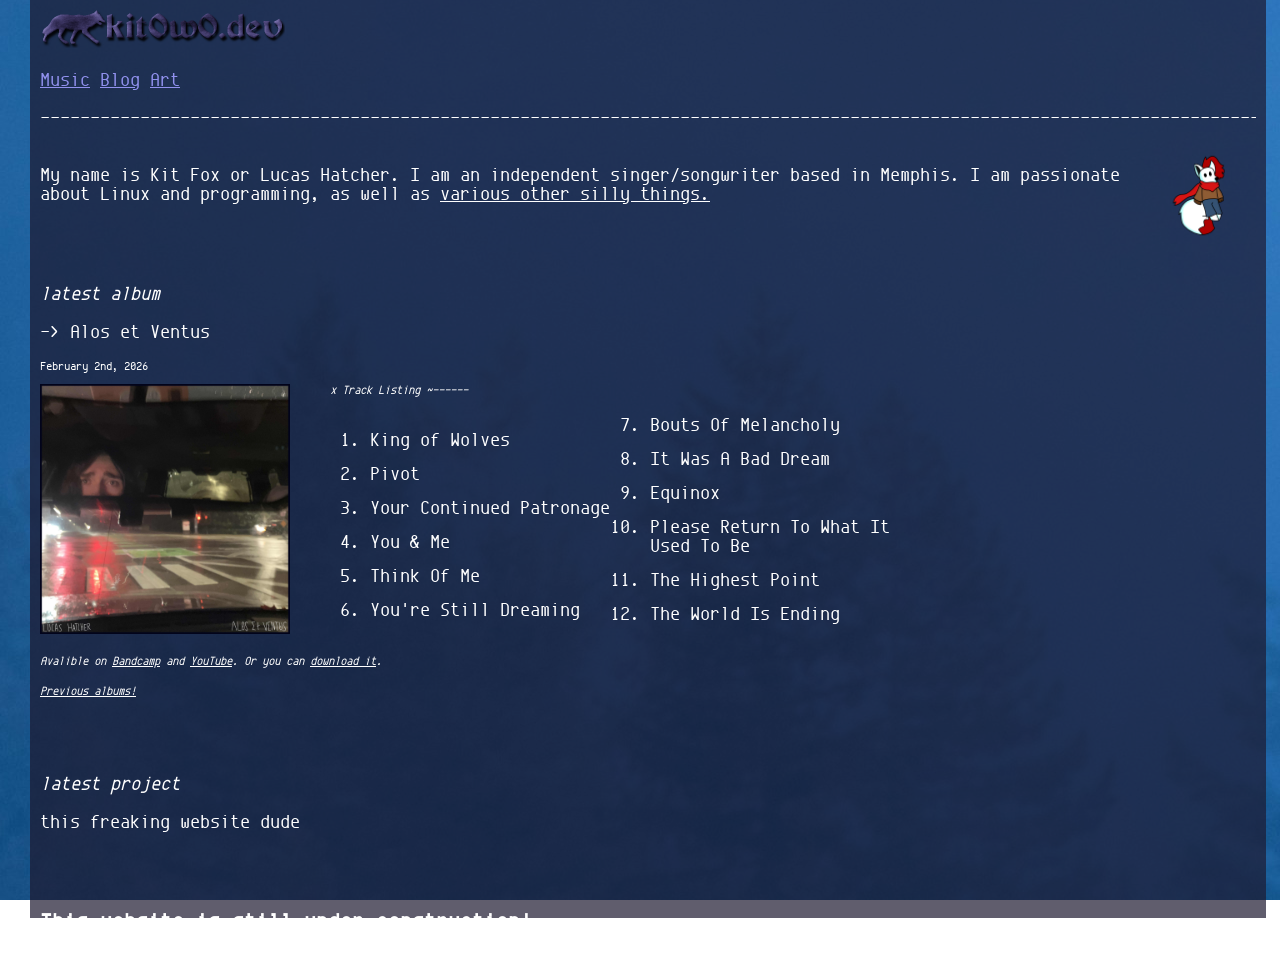
<file: index.html>
<!DOCTYPE html>
<html lang="en-US">
<title>kit0w0.dev</title>
<link rel="stylesheet" href="style.css">

<body class="content">
   <img src="img/logo.png" height="40px">  
    <p id="toolbar"> <a href="">Music</a>  <a href="./blog-shitty-website.html">Blog</a> <a href="">Art</a> </p>
    <p id="wrap">[base64] ultrawide pisses me off</p>

    <div class="container">
        <p>My name is Kit Fox or Lucas Hatcher. I am an independent singer/songwriter based in Memphis.
        I am passionate about Linux and programming, as well as <a href="you-asked.html">various other silly things.</a> </p>
        <img src="img/kit/kit01.png" width="100" height="100">
    </div>        
    <br>    

    <p class="italics">latest album</p>
    <p> -> Alos et Ventus</p>
    <p class="small-text"> February 2nd, 2026</p> 
    <img class="img-container" src="img/albums/Alos-et-Ventus.png" height="250px">
    <p class="small-italics">x Track Listing  ~------</p>
    <ol class="album-list"> 
       <li>King of Wolves</li>
       <li>Pivot</li> 
       <li>Your Continued Patronage</li>
       <li>You & Me</li>
       <li>Think Of Me</li>
       <li>You're Still Dreaming</li>
       <li>Bouts Of Melancholy</li>
       <li>It Was A Bad Dream</li>
       <li>Equinox</li>
       <li>Please Return To What It Used To Be</li>
       <li>The Highest Point</li>
       <li>The World Is Ending</li>
    </ol>
    <p class="small-italics">Avalible on <a href="https://lucashatcher.bandcamp.com/album/alos-et-ventus">Bandcamp</a> and <a href="https://www.youtube.com/playlist?list=PLckjIG5qHmKQtDxW-TwtZJx7z1pR3zOXF">YouTube</a>. Or you can <a href="./music/Alos-et-Ventus.zip">download it</a>.</p>
    <a class="small-italics" href="./music.html">Previous albums!</a>
    <br><br><br><br>
    
    <p class="italics">latest project</p>
    this freaking website dude
    <br><br><br><br>


    <h3>This website is still under construction!</h3>

    <p id="wrap">[base64] ultrawide pisses me off</p>

    </div>
</body>

</html>
</file>
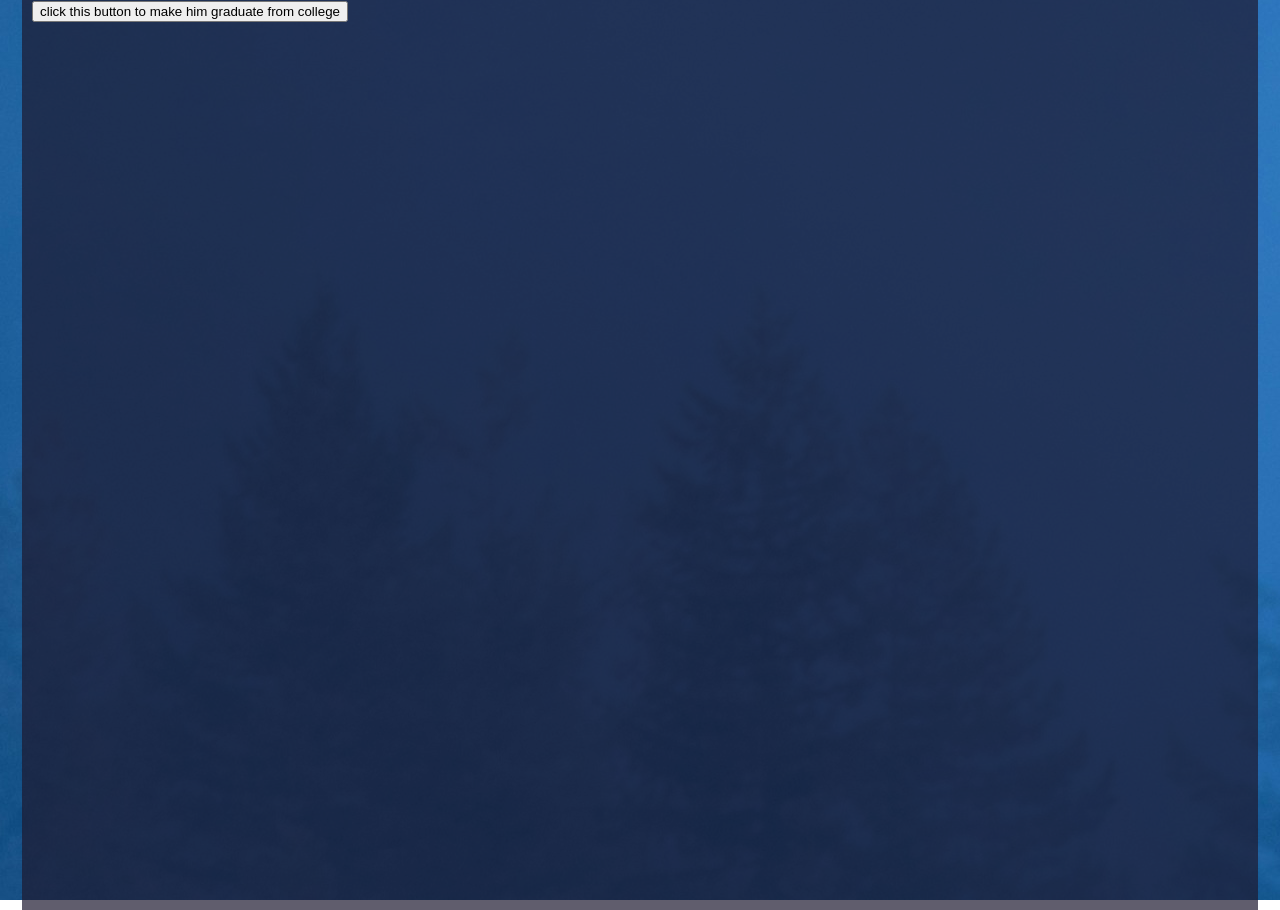
<file: artiste.html>
<!DOCTYPE html>
<html lang="en-US">
<title>i need help - kit0w0.dev</title>
<link rel="stylesheet" href="style.css">

<style>
    #image {
        display: none;
    }
</style>

<body class="main">
    <div class="content">
        <button type="button" onclick="show()" id="btnID">
            click this button to make him graduate from college
        </button>
    </div>
<img id="image" src="img/kit/kitdawg.jpg">

    <script>
        function show() {
            document.getElementById('image')
                .style.display = "block";
            document.getElementById('btnID')
                .style.display = "none";
        }
    </script>

    </body>
</html>
</file>
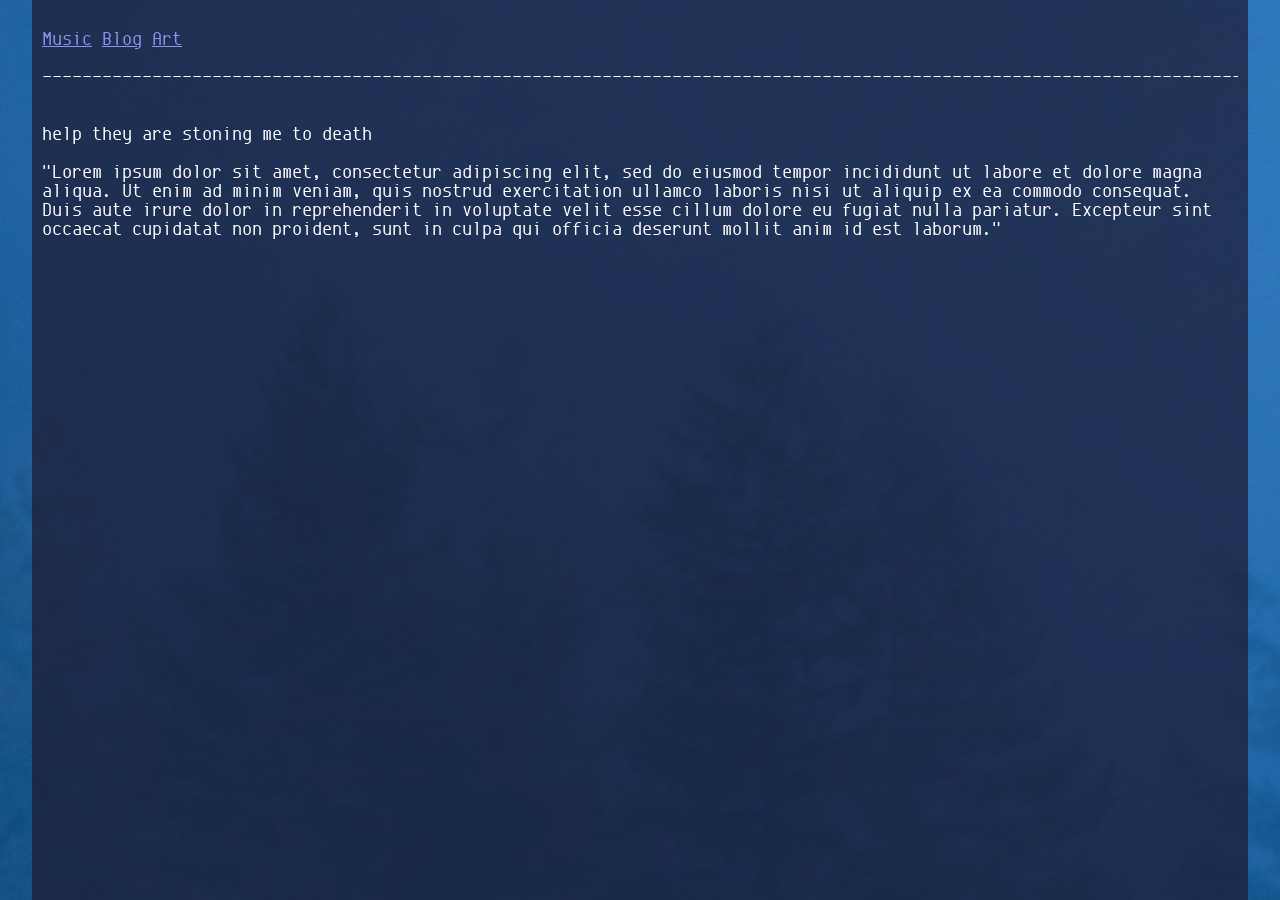
<file: base.html>
<!DOCTYPE html>
<html lang="en-US">
<title>kit0w0.dev</title>
<link rel="stylesheet" href="style.css">

<body class="cloud">
    <p id="toolbar"> <a href="">Music</a>  <a href="./blog-shitty-website.html">Blog</a> <a href="">Art</a> </p>
    <p id="wrap">[base64] ultrawide pisses me off</p>

    <div class="container">
    </div>        
        <p>
            help they are stoning me to death <br><br>
            "Lorem ipsum dolor sit amet, consectetur adipiscing elit, sed do eiusmod tempor incididunt ut labore et dolore magna aliqua. Ut enim ad minim veniam, quis nostrud exercitation ullamco laboris nisi ut aliquip ex ea commodo consequat. Duis aute irure dolor in reprehenderit in voluptate velit esse cillum dolore eu fugiat nulla pariatur. Excepteur sint occaecat cupidatat non proident, sunt in culpa qui officia deserunt mollit anim id est laborum."
        </p>    
    </div>
</body>

</html>
</file>
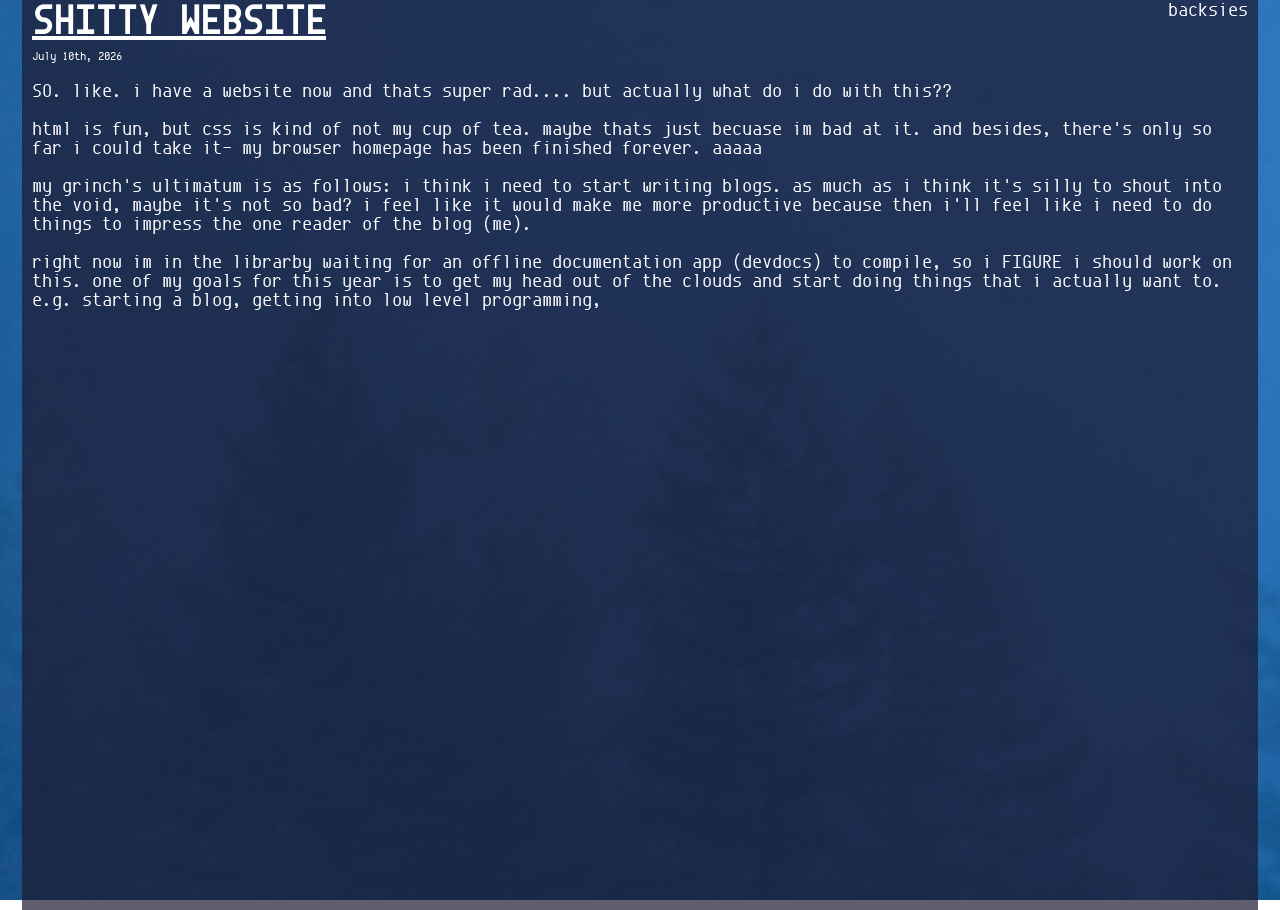
<file: blog-shitty-website.html>
<!DOCTYPE html>
<html lang="en-US">
<title>SHITTY WEBSITE - kit0w0.dev</title>
<link rel="stylesheet" href="style.css">

<body class="blog">
<div class="content">
    <div id=title class="title">SHITTY WEBSITE</div>
    <a class="back" id=back href="./index.html">backsies</a>
    <div class="small">July 10th, 2026</div>
    <div>
    <p>SO. like. i have a website now and thats super rad.... but actually what do i do with this??<br>
<br>
html is fun, but css is kind of not my cup of tea. maybe thats just becuase im bad at it. and besides, there's only so far i could take it- my browser homepage has been finished forever. aaaaa<br>
<br>
my grinch's ultimatum is as follows: i think i need to start writing blogs. as much as i think it's silly to shout into the void, maybe it's not so bad? i feel like it would make me more productive because then i'll feel like i need to do things to impress the one reader of the blog (me).<br>
<br>
right now im in the librarby waiting for an offline documentation app (devdocs) to compile, so i FIGURE i should work on this. one of my goals for this year is to get my head out of the clouds and start doing things that i actually want to. e.g. starting a blog, getting into low level programming, <br>

</p>
</div>
</body>

</html>
</file>
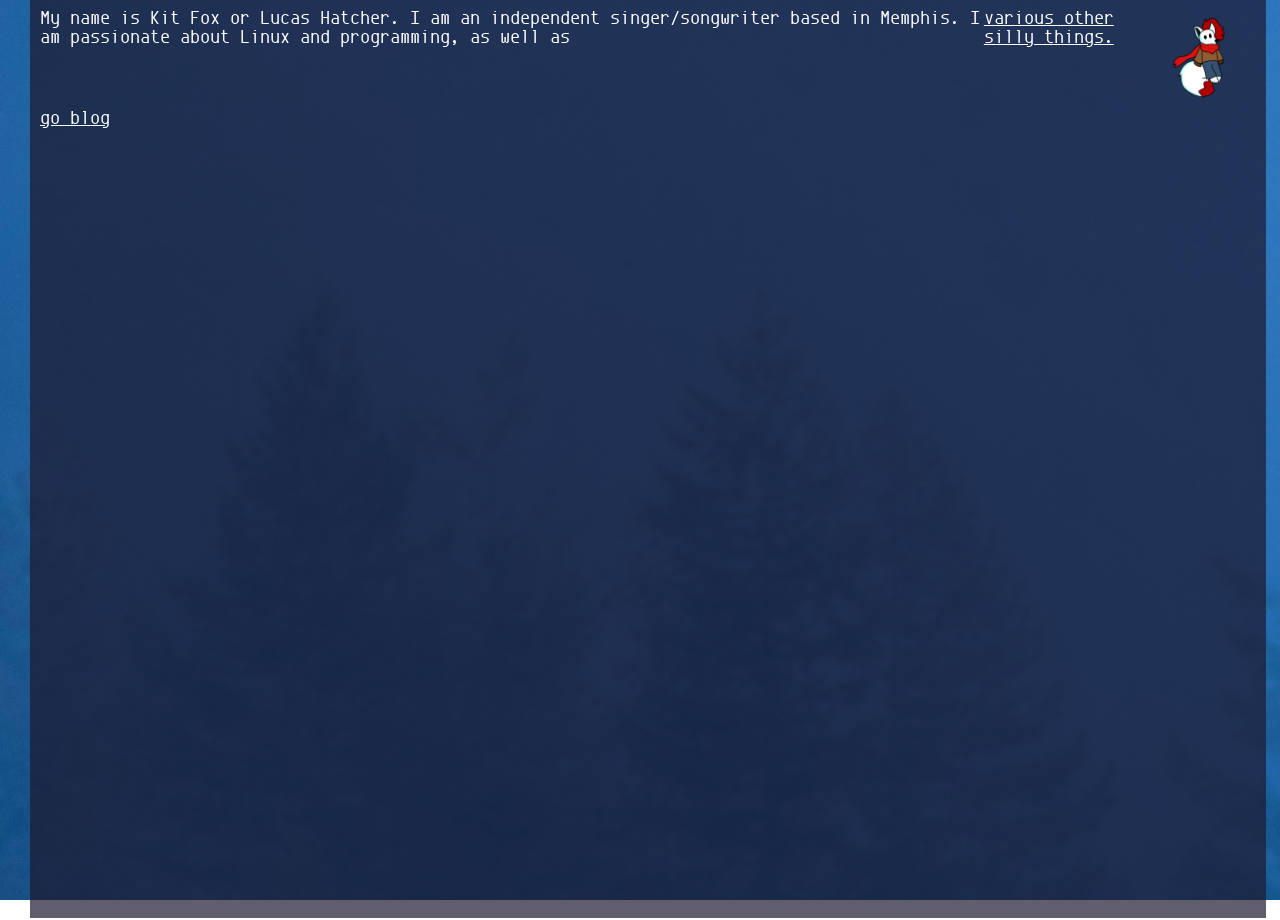
<file: index-2.html>
<!DOCTYPE html>
<html lang="en-US">
<title>kit0w0.dev</title>
<link rel="stylesheet" href="style.css">

<body class="content">
        <div class="container">
            My name is Kit Fox or Lucas Hatcher. I am an independent singer/songwriter based in Memphis. I am passionate about Linux and programming, as well as <a href="you-asked.html">various other silly things.</a> 
            <img src="img/kit/kit01.png" alt="look at me" width="100" height="100">
        </div>
        <a href="./blog-shitty-website.html">go blog</a>
</body>

</html>
</file>
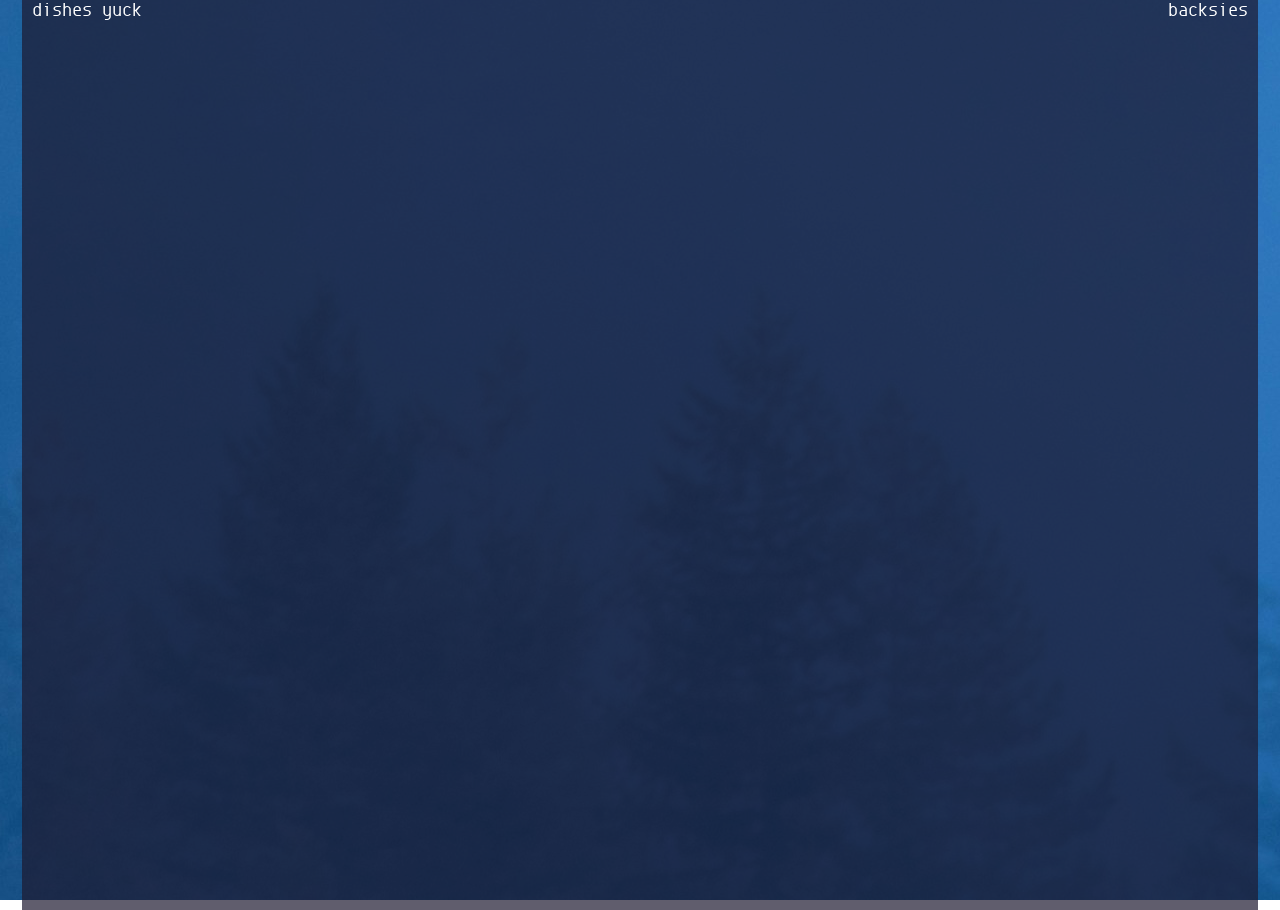
<file: stinky.html>
<!DOCTYPE html>
<html lang="en-US">
<title>stinkyd you poopyed fardted disguting - kit0w0.dev</title>
<link rel="stylesheet" href="style.css">

<body id="stinky">
<div class="content">
    dishes yuck
    <a class="back" href="./index.html">backsies</a>
</div>
</body>

</html>
</file>
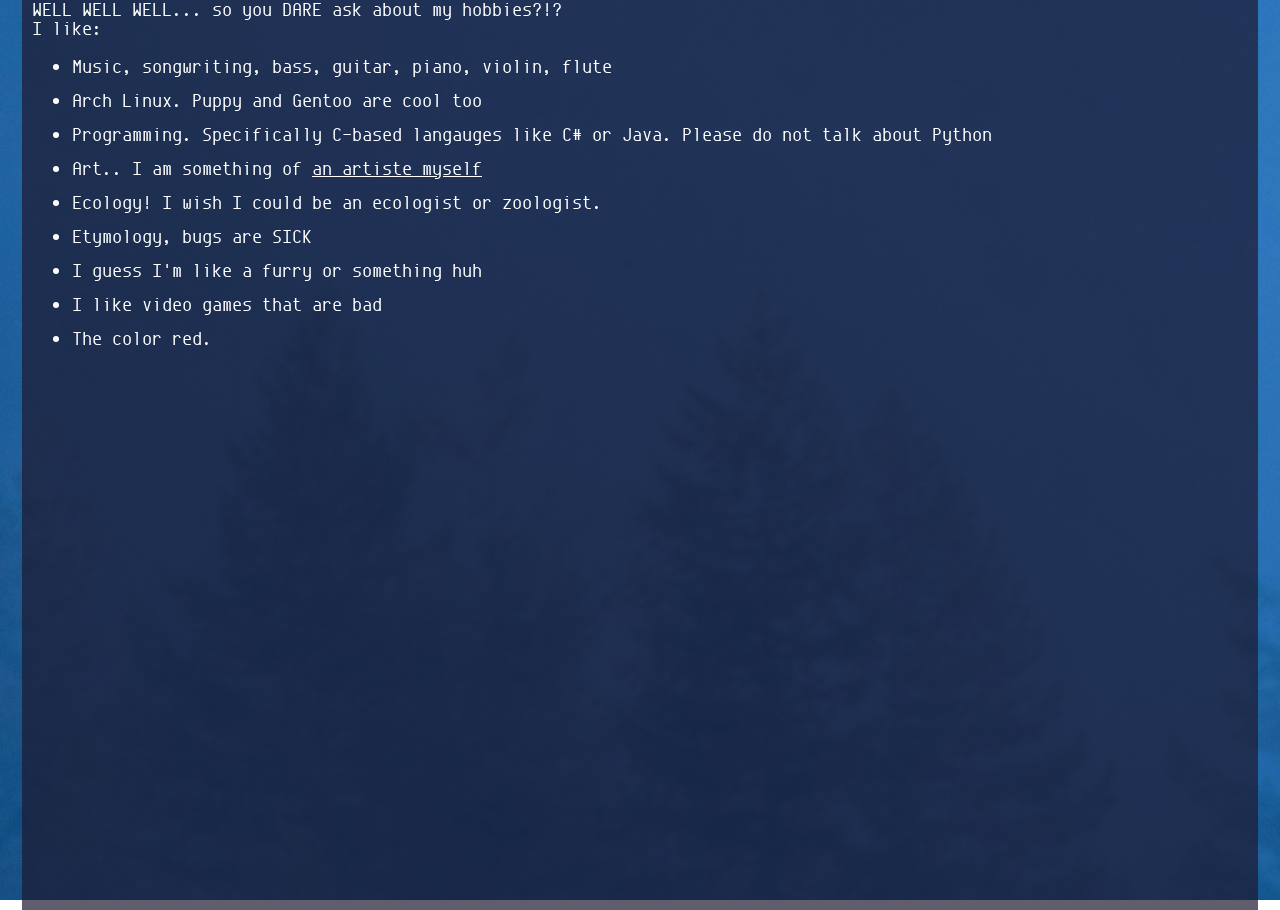
<file: you-asked.html>
<!DOCTYPE html>
<html lang="en-US">
<title>kit0w0.dev</title>
<link rel="stylesheet" href="style.css">

<body class="main">
    <div class="content">
        WELL WELL WELL... so you DARE ask about my hobbies?!?<br>
        I like: <br>
        <ul>
            <li>Music, songwriting, bass, guitar, piano, violin, flute</li>
            <li>Arch Linux. Puppy and Gentoo are cool too</li>
            <li>Programming. Specifically C-based langauges like C# or Java. Please do not talk about Python
            </li>
            <li>Art.. I am something of <a href="artiste.html">an artiste myself</a></li>
            <li>Ecology! I wish I could be an ecologist or zoologist.
            </li>
            <li>Etymology, bugs are SICK
            </li>
            <li>I guess I'm like a furry or something huh</li>
            <li>I like video games that are bad</li>
            <li>The color red.</li>

        </ul>
    </div>
</body>

</html>
</file>
<file: style.css>
@font-face {
    font-family: 'EnvyCodeR Nerd Font Mono';
    src:URL('./fonts/EnvyCodeRNerdFont-Regular.ttf') format('truetype');
}

html {
    min-height: 100%;
    font: 19px/1 "EnvyCodeR Nerd Font Mono", monospace;  
    position: relative;
    background-image: url("./background.jpg");
    background-position: center bottom;
    background-image: no-repeat;
    background-attachment: fixed;
    height: 100%;
}

body {
    height:100%;
}

a {
    color:white;
}

li {
    margin: 15px 0;
}

#big {
    font-size: 100px;
}


#toolbar a {
    color:rgb(145, 145, 238)
}

#toolbar a:hover {
    font-weight: bold;
    color:rgb(160, 160, 222)
}

.album-list {
    column-count: 2;
    width: 60vh;
}

.italics {
    font-style: italic;
}

.small-italics {
    font-style: italic;
    font-size: 12px;
}

.small-text {
    font-size: 12px;
}

.container {
    display: flex;
    justify-content: space-between;
}

.con {
    display: grid;
    grid-template-columns: 150px 1fr;
    gap: 15px;
}

.img-container {
    float: left;
    margin-right: 40px;
}

.blog {
}

.main {
}

.stinky {
}

.title {
    font-size: 40px;
    text-decoration-line: underline;
    font-weight: bold;
    display: inline-block;
}

.small {
    padding-top:10px;
    font-size: 12px;
}

.back {
    display: inline-block;
    text-align: right;
    position: absolute;
    top: 0;
    right: 0;
    padding: 10px;
    color:white;
    text-decoration: none;
}

.content {
  position: absolute;
  display: block;
  top: 50%;
  left: 50%;
  padding: 10px;
  transform: translate(-50%,-50%);
  background-color:rgba(29, 25, 47, 0.7);
  height: 100%;
  width: 95%;
  color: white;
}

.cloud {
  position: relative;
  width: 95%;
  margin: 0 auto;
  padding: 10px;
  box-sizing: border-box;

  height: auto;
  min-height: 100vh;

  background-color: rgba(29, 25, 47, 0.7);
  color: white;
  overflow: visible;
}


#wrap {
    white-space: nowrap;
    overflow: hidden;
}
</file>
